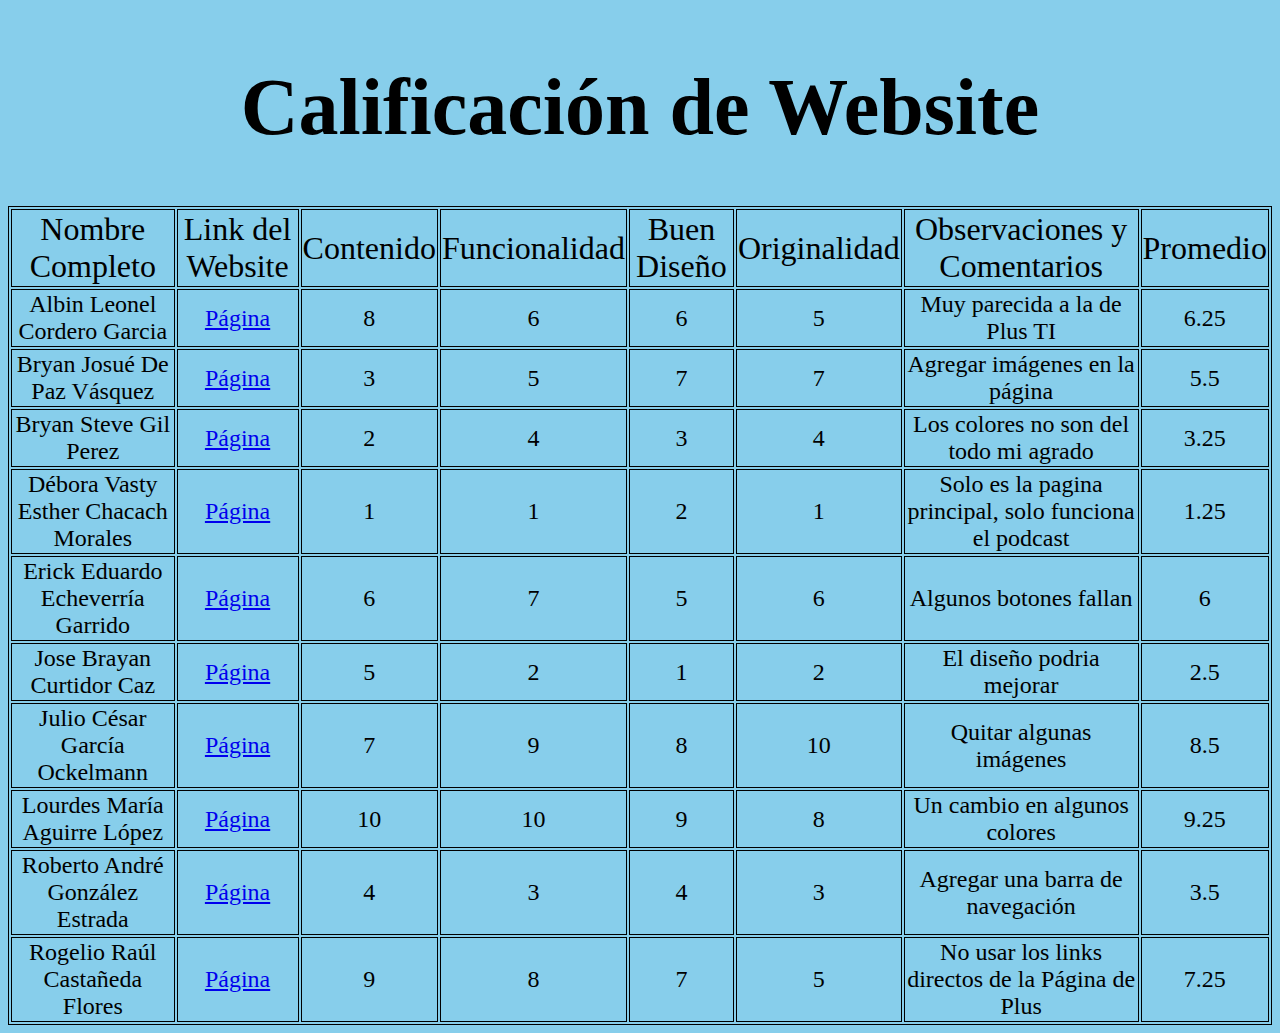
<file: resultado.html>
<!DOCTYPE html>
<html lang="en">

<head>
    <meta charset="UTF-8">
    <meta name="viewport" content="width=device-width, initial-scale=1.0">
    <title>Resultados Websites</title>
    <link rel="stylesheet" href="./resultado.css">
</head>

<body>
    <div id="todo">
        <h1>Calificación de Website</h1>
    </div>

    <table>
        <tr>
            <td class="tit">Nombre Completo </td>
            <td class="tit">Link del Website </td>
            <td class="tit">Contenido </td>
            <td class="tit">Funcionalidad </td>
            <td class="tit">Buen Diseño </td>
            <td class="tit">Originalidad </td>
            <td class="tit">Observaciones y Comentarios </td>
            <td class="tit">Promedio</td>
        </tr>
        <tr>
            <td class="personas">Albin Leonel Cordero Garcia </td>
                <td><a href="https://acordero-pike.github.io/hosting/index.html">Página</a></td>
                <td>8</td>
                <td>6</td>
                <td>6</td>
                <td>5</td>
                <td>Muy parecida a la de Plus TI</td>
                <td class="promedios">6.25</td>
        </tr>
        <tr>
            <td class="personas">Bryan Josué De Paz Vásquez</td>
                <td> <a href="https://josuevasquez1610.github.io/BryanDePaz.github.io/">Página</a></td>
                <td>3</td>
                <td>5</td>
                <td>7</td>
                <td>7</td>
                <td>Agregar imágenes en la página</td>
                <td class="promedios">5.5</td>
        </tr>
        <tr>
            <td class="personas">Bryan Steve Gil Perez</td>
                <td><a href="https://bsgp-22.github.io/plustiweb/">Página</a> </td>
                <td>2</td>
                <td>4</td>
                <td>3</td>
                <td>4</td>
                <td>Los colores no son del todo mi agrado</td>
                <td class="promedios">3.25</td>
        </tr>
        <tr>
            <td class="personas">Débora Vasty Esther Chacach Morales</td>
                <td><a href="https://deboravasty.github.io/">Página</a> </td>
                <td>1</td>
                <td>1</td>
                <td>2</td>
                <td>1</td>
                <td>Solo es la pagina principal, solo funciona el podcast</td>
                <td class="promedios">1.25</td>
        </tr>
        <tr>
            <td class="personas">Erick Eduardo Echeverría Garrido</td>
                <td><a href="https://erickecheverria.github.io/PaginaPlusTI-ErickEcheverria/">Página</a></td>
                <td>6</td>
                <td>7</td>
                <td>5</td>
                <td>6</td>
                <td>Algunos botones fallan</td>
                <td class="promedios">6</td>
        </tr>
        <tr>
            <td class="personas">Jose Brayan Curtidor Caz</td>
                <td><a href="https://brayancurtidor.github.io/">Página</a></td>
                <td>5</td>
                <td>2</td>
                <td>1</td>
                <td>2</td>
                <td>El diseño podria mejorar</td>
                <td class="promedios">2.5</td>
        </tr>
        <tr>
            <td class="personas">Julio César García Ockelmann </td>
                <td><a href="https://ockelmann.github.io/">Página</a></td>
                <td>7</td>
                <td>9</td>
                <td>8</td>
                <td>10</td>
                <td>Quitar algunas imágenes</td>
                <td class="promedios">8.5</td>
        </tr>
        <tr>
            <td class="personas">Lourdes María Aguirre López</td>
                <td><a href="https://luaguirre.github.io/plus/">Página</a></td>
                <td>10</td>
                <td>10</td>
                <td>9</td>
                <td>8</td>
                <td>Un cambio en algunos colores</td>
                <td class="promedios">9.25</td>
        </tr>
        <tr>
            <td class="personas">Roberto André González Estrada</td>
            <td><a href="https://rgonzalez05.github.io/redise-o-plus/">Página</a></td>
            <td>4</td>
            <td>3</td>
            <td>4</td>
            <td>3</td>
            <td>Agregar una barra de navegación</td>
            <td class="promedios">3.5</td>
        </tr>
        <tr>
                <td class="personas">Rogelio Raúl Castañeda Flores</td>
            <td><a href="https://rcastaneda1491.github.io/plusti-webpage/">Página</a></td>
            <td>9</td>
            <td>8</td>
            <td>7</td>
            <td>5</td>
            <td>No usar los links directos de la Página de Plus</td>
            <td>7.25</td>
        </tr>
    </table>
</body>

</html>
</file>
<file: resultado.css>
.personas{
    font-size: 150%;
    
}
#todo{
    font-size: 250%;
    display: flex;
    align-items: center;
    justify-content: center;
    height: 5%;
    flex-direction: column;
}
body{
    background-color: skyblue;
}
.tit{
    font-size: 200%;
}

table{
    border: 1px solid black;
}
td{
    text-align: center;
    font-size: 150%;
    border: 1px solid black;
}
</file>
